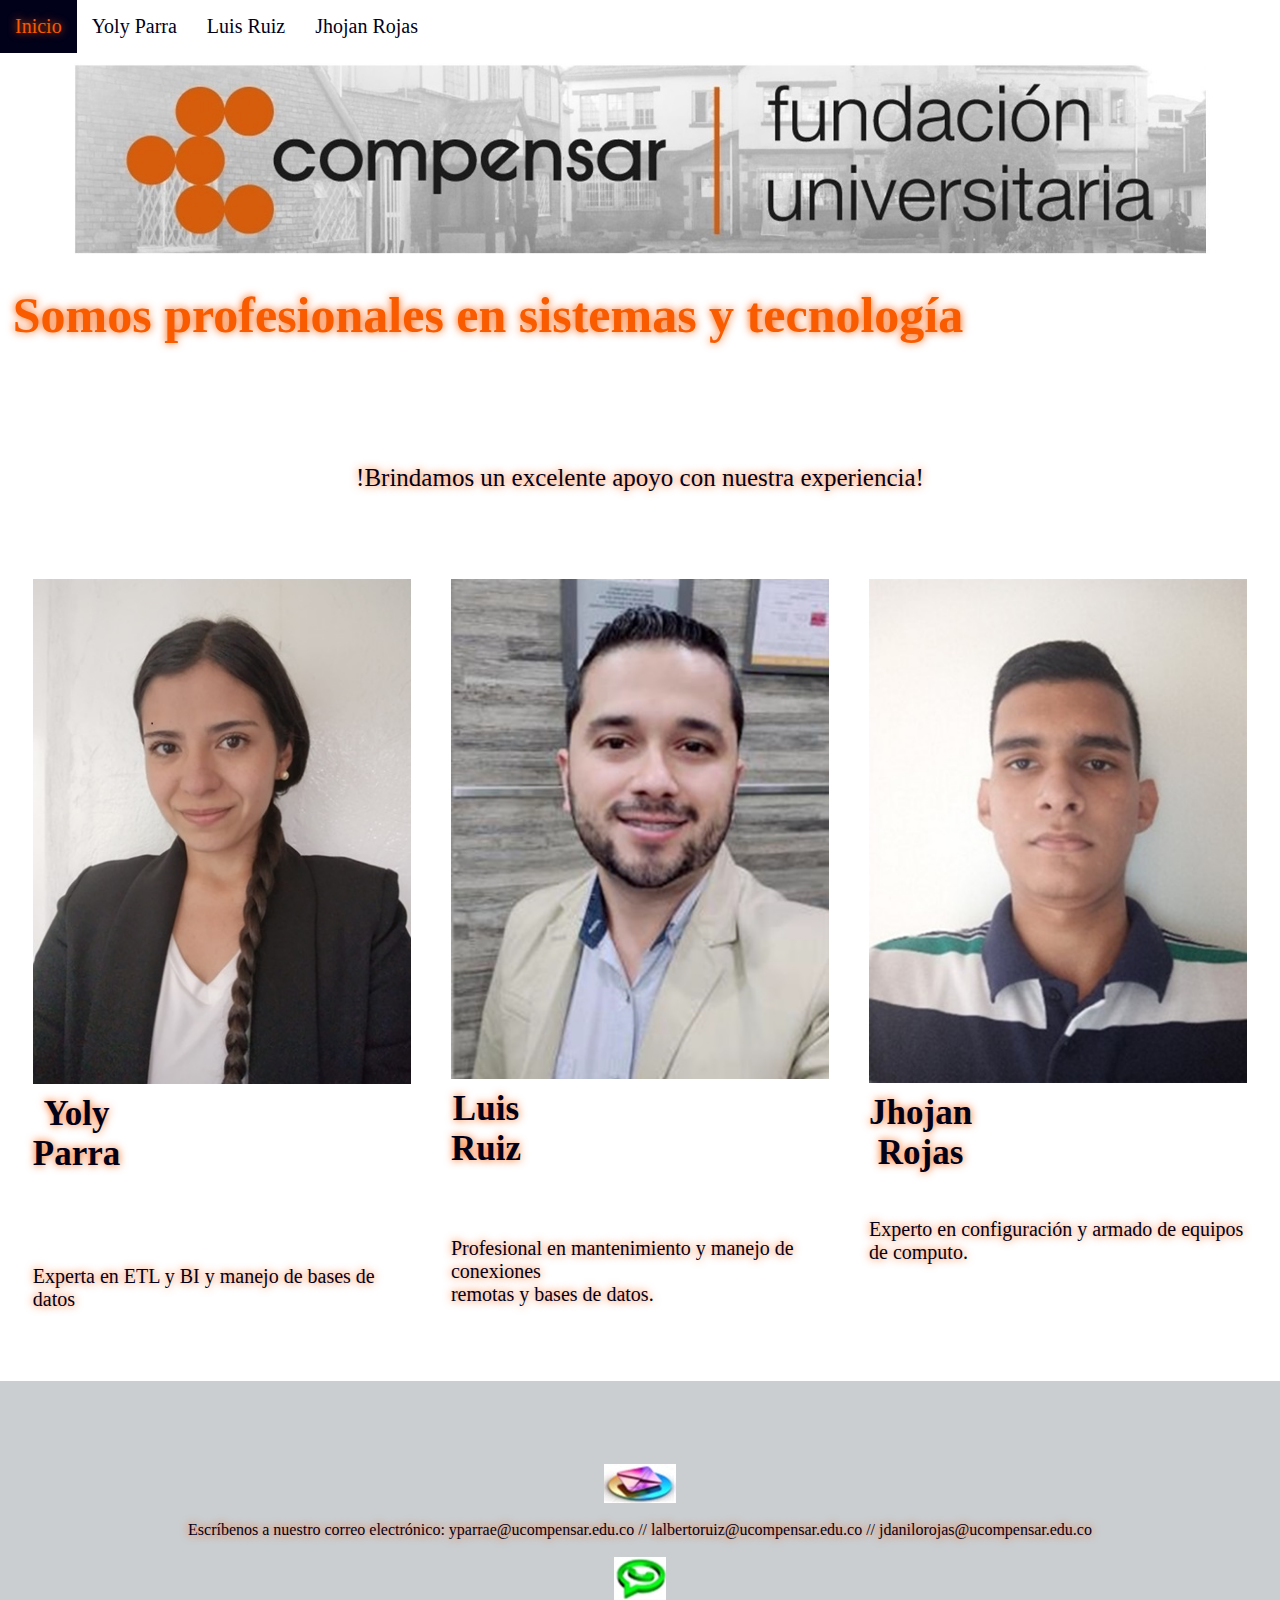
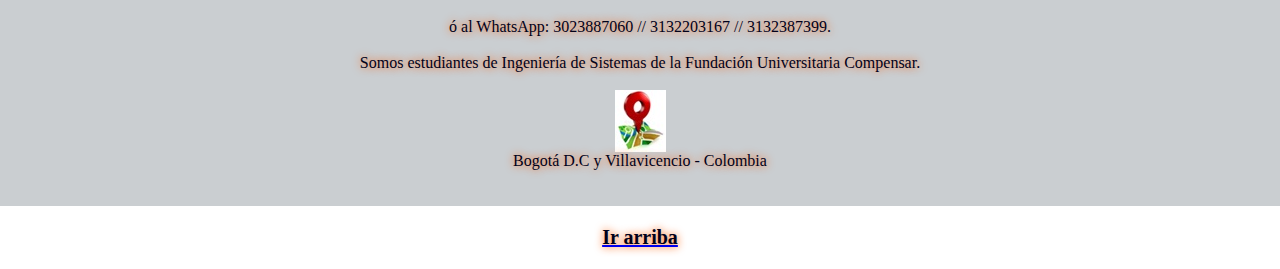
<file: Index.html>
<!DOCTYPE html>
<html lang="en">
<head>
    <meta charset="UTF-8">
    <meta name="viewport" content="width=device-width, initial-scale=1.0">
    <title>Perfiles equipo Ucompensar</title>
    <link rel="stylesheet" href="CSS/Estilos.css">
    <link rel="Shortcut icon" href="Imagenes/Ucomp.jpeg">
    
</head>
<body>
    <header class="=header">
	<div class="=contenedor">
        <span class="icon-menu" id="btn-menu"></span>
		<nav class="nav" id="nav">
		<ul class="menu">
            <li class="menu__item"> <a class="menu__link select"href="Index.html">Inicio</a> </li>
			<li class="menu__item"> <a class="menu__link "href="Yoly.html">Yoly Parra</a> </li>
		    <li class="menu__item"> <a class="menu__link "href="Luis.html">Luis Ruiz</a> </li>
            <li class="menu__item"> <a class="menu__link "href="Jhojan.html">Jhojan Rojas</a></li>
          	</ul>
		</nav>
	</div>
</header >
<div class="banner">
    <br><br><br><img src="Imagenes/logo.jpg" alt="" class="banner__img">
    <div class="contenedor">
        <h2 class="banner__titulo">Somos profesionales en sistemas y tecnología</h2>
        <p class="banner__txt"><br>!Brindamos un excelente apoyo con nuestra experiencia!</p
    </div>
</div>
    <main class="main">
<div class="contenedor">
        <section class="info">
    <article class="info__columna">
          <img src="Imagenes/Yoly.jpeg"alr=""class="info__img">
          <h4 class="info__titulo"> <a class="info__link"href="Yoly.html">Yoly Parra</a></h4>
        <p class="info__txt"  > <br><br><br><br><br><br><br>Experta en ETL y BI y manejo de bases de datos</p>
        
            </article>
            <article class="info__columna">
                <img src="Imagenes/Luis.jpg"alr=""class="info__img">
                <h4 class="info__titulo">
                    <a class="info__link" href="Luis.html">Luis Ruiz</a>
                  </h4>
        <p class="info__txt"><br><br><br><br><br><br>Profesional en mantenimiento y manejo de conexiones <br> remotas y bases de datos.</p>
            </article>

            <article class="info__columna">
                <img src="Imagenes/Jhojan.jpg"alr="" class="info__img">
                <h4 class="info__titulo"><a class="info__link"href="Jhojan.html">Jhojan Rojas</a></h4>
        <p class="info__txt"><br><br><br><br><br>Experto en configuración y armado de equipos de computo.</p>
            </article>
            </section>
            </div>
        </main>
   <footer class="footer">
   <div class="contenedor">
        <div class="social"> </div>
        
    <p class="copy"><br><div align="center"><img src="Imagenes/Mail.jpeg" alr="" class="social__img"><br>Escríbenos a nuestro correo electrónico: yparrae@ucompensar.edu.co // lalbertoruiz@ucompensar.edu.co // jdanilorojas@ucompensar.edu.co <br><br> <div align="center"></div><img src="Imagenes/WhatsApp.jpg" alr="" class="social__img"> <br>ó al WhatsApp: 3023887060 // 3132203167 // 3132387399.<br><br>Somos estudiantes de Ingeniería de Sistemas de la Fundación Universitaria Compensar.<br><br> <div align="center"></div><img src="Imagenes/Mapa.jpeg" alr="" class="social__img">Bogotá D.C y Villavicencio - Colombia<br></p>
	</div>
   </footer>
  <scrip src="js/menu.js"></scrip>
    <a href="#top"><p class="copy" align=center><strong>Ir arriba</strong></p></a>
 </body>
</html>
</file>
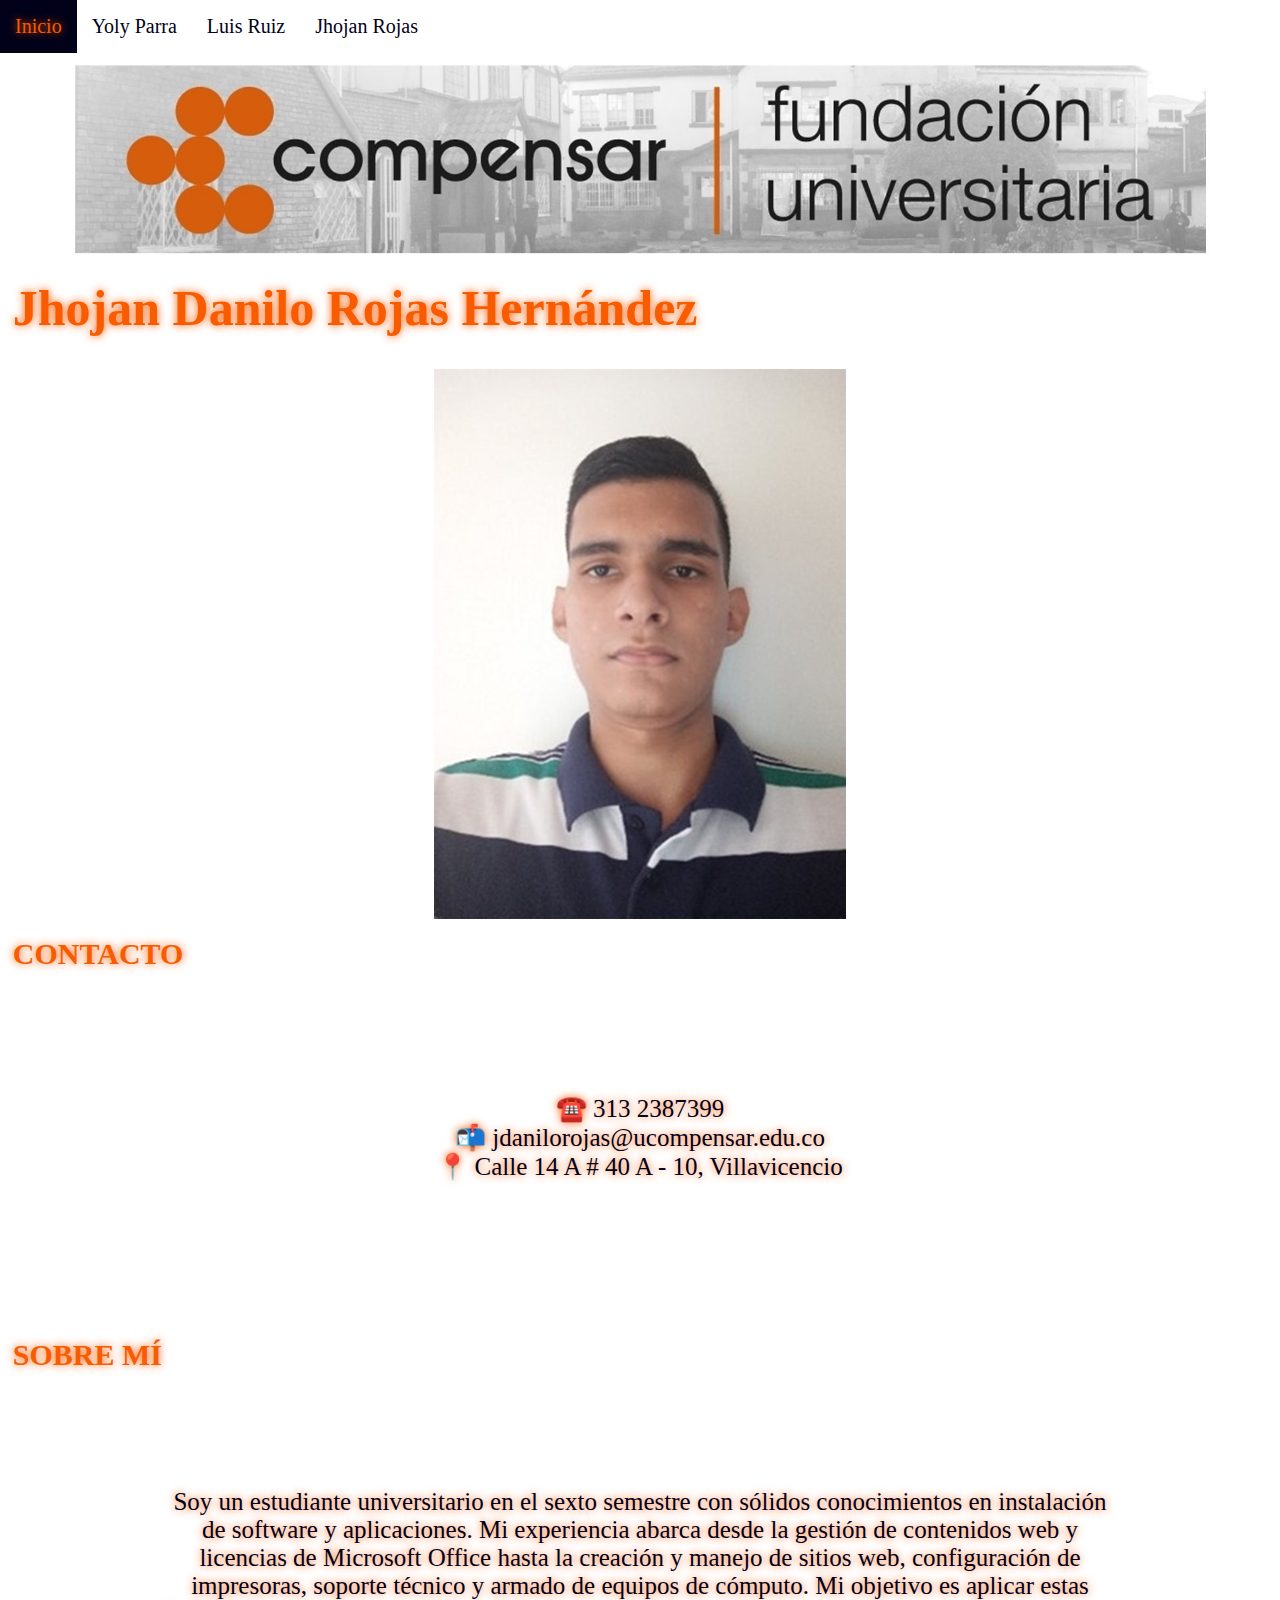
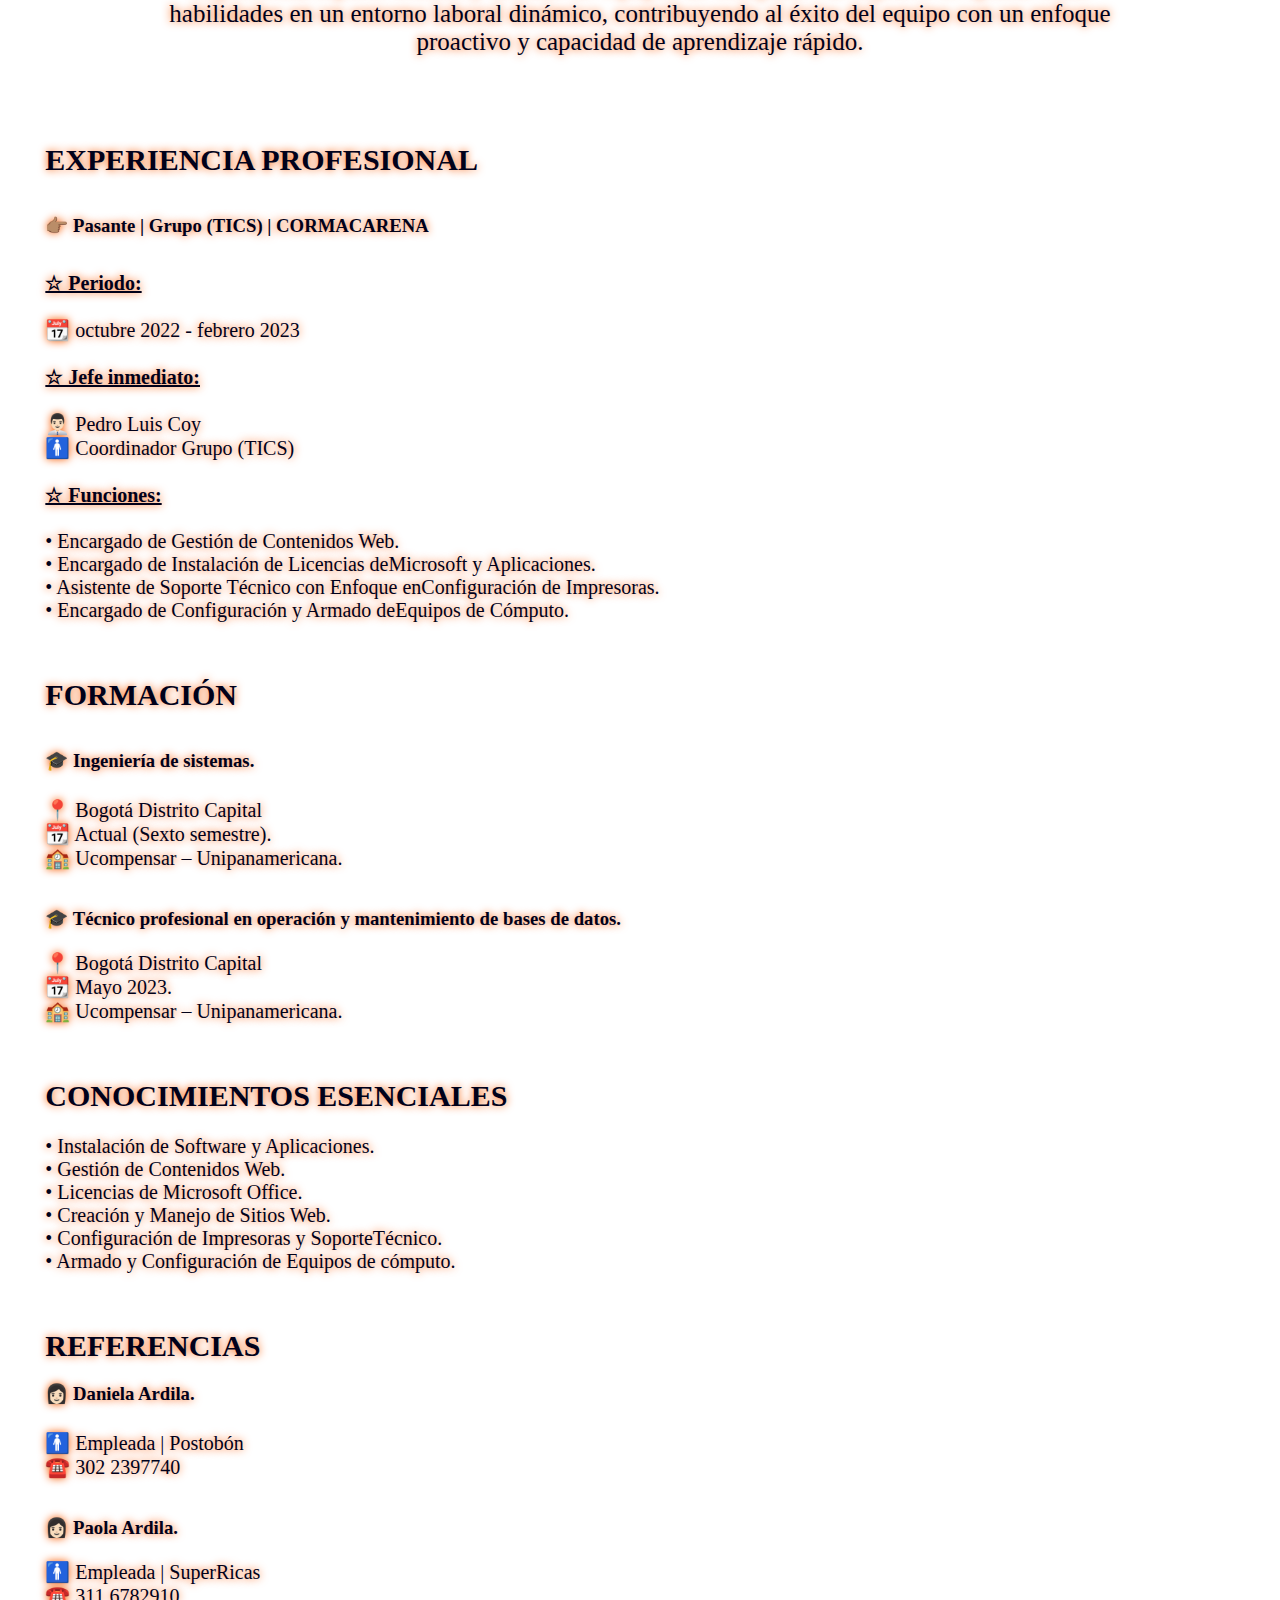
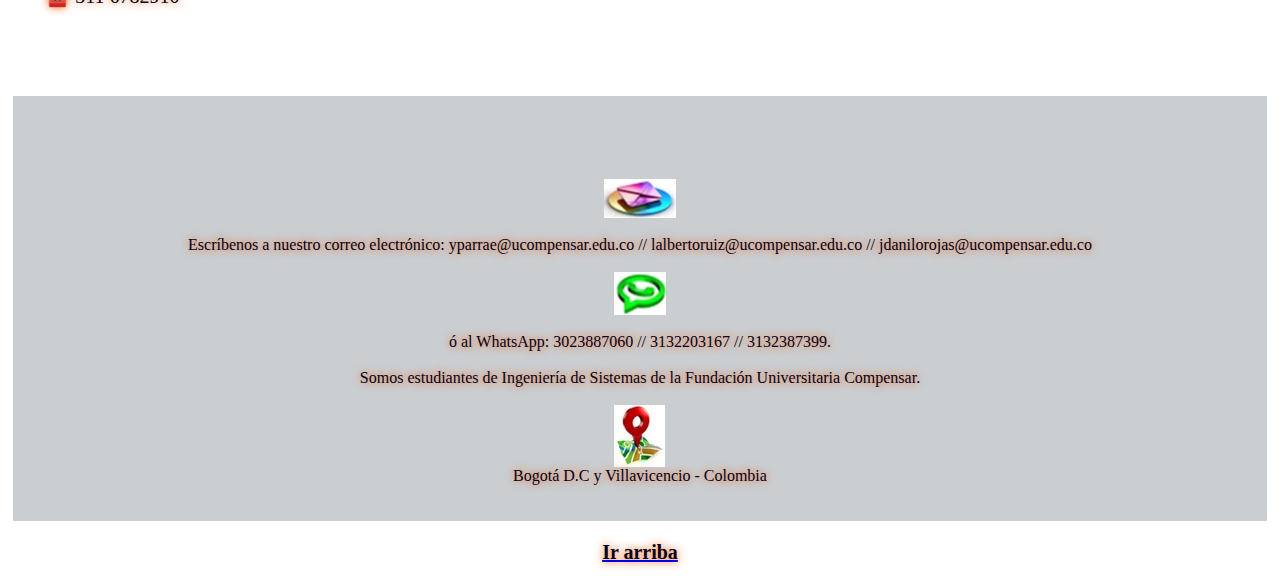
<file: Jhojan.html>
<!DOCTYPE html>
<html lang="en">
<head>
    <meta charset="UTF-8">
    <meta name="viewport" content="width=device-width, initial-scale=1.0">
    <title>Perfiles equipo Ucompensar</title>
    <link rel="stylesheet" href="CSS/Estilos.css">
    <link rel="Shortcut icon" href="Imagenes/Ucomp.jpeg">
</head>
<body>
    <header class="=header">
	<div class="=contenedor">
        <span class="icon-menu" id="btn-menu"></span>
		<nav class="nav" id="nav">
		<ul class="menu">
            <li class="menu__item"> <a class="menu__link select"href="Index.html">Inicio</a> </li>
			<li class="menu__item"> <a class="menu__link "href="Yoly.html">Yoly Parra</a> </li>
		    <li class="menu__item"> <a class="menu__link "href="Luis.html">Luis Ruiz</a> </li>
            <li class="menu__item"> <a class="menu__link "href="Jhojan.html">Jhojan Rojas</a></li>
          	</ul>
		</nav>
	</div>
</header >
<div class="banner">
    <br><br><br><img src="Imagenes/logo.jpg" alt="" class="banner__img">
    <div class="contenedor">
        <h2 class="banner__titulo">Jhojan Danilo Rojas Hernández</h2><br><br><br><br><br>

        <div align="center"><img src="Imagenes/Jhojan.jpg"alr=""class="info__img"> <br>
                <h2 >CONTACTO </h2>
    
        <p class="banner__txt">
            ☎️ 313 2387399 <br>
            📬 jdanilorojas@ucompensar.edu.co <br>
            📍 Calle 14 A # 40 A - 10, Villavicencio<br>
                
        <h2 >SOBRE MÍ</h2>
        <p class="banner__txt">Soy un estudiante universitario en el sexto semestre con sólidos conocimientos en instalación de software y aplicaciones. 
            Mi experiencia abarca desde la gestión de contenidos web y licencias de Microsoft Office hasta la creación y manejo de sitios web, 
            configuración de impresoras, soporte técnico y armado de equipos de cómputo. Mi objetivo es aplicar estas habilidades en un entorno laboral dinámico, 
            contribuyendo al éxito del equipo con un enfoque proactivo y capacidad de aprendizaje rápido.
            </p
    </div>
</div>
    <main class="main">
<div class="contenedor">
        <section class="info">
    <article class="info__columna">
        <h2 >EXPERIENCIA PROFESIONAL </h2><br><br><br>

        <h3 >👉🏽 Pasante | Grupo (TICS) | CORMACARENA </h3>
        <br><br><br>
        <p class="info__txt"  >
        <u><strong>☆	Periodo:</strong></u>
        <br><br> 📆 octubre 2022 - febrero 2023
            <br><br>
            <u><strong>☆	Jefe inmediato:</strong></u><br><br>👨🏻‍💼 Pedro Luis Coy <br>
            🚹 Coordinador Grupo (TICS)             
            <br><br>
            <u><strong> ☆	Funciones:</strong></u><br><br>
            • Encargado de Gestión de Contenidos Web.<br>
            • Encargado de Instalación de Licencias deMicrosoft y Aplicaciones.<br>
            • Asistente de Soporte Técnico con Enfoque enConfiguración de Impresoras.<br>
            • Encargado de Configuración y Armado deEquipos de Cómputo.
        </p>

        <br><br>
        <h2 >FORMACIÓN </h2><br><br><br>

        <h3 >🎓 Ingeniería de sistemas. </h3>

        <p class="info__txt"  > <br><br>📍 Bogotá Distrito Capital <br>
            📆 Actual (Sexto semestre).
            <br>
            🏫 Ucompensar – Unipanamericana.
            </p>

        <h3 >🎓 Técnico profesional en operación y mantenimiento de bases de datos.</h3><br>

        <p class="info__txt"  > <br>📍 Bogotá Distrito Capital <br>
            📆 Mayo 2023.
            <br>
            🏫 Ucompensar – Unipanamericana.
            </p>

            <br><br>

            <h2 >CONOCIMIENTOS ESENCIALES </h2><br><br>
            <p class="info__txt"  >
            • Instalación de Software y Aplicaciones.<br>
            • Gestión de Contenidos Web.<br>
            • Licencias de Microsoft Office.<br>
            • Creación y Manejo de Sitios Web.<br>
            • Configuración de Impresoras y SoporteTécnico.<br>
            • Armado y Configuración de Equipos de cómputo.<br>
        </p>
                <br><br>
            <h2 >REFERENCIAS </h2><br><br>
    
            <h3 >👩🏻 Daniela Ardila.  </h3>
    
            <p class="info__txt"  > <br><br>🚹 Empleada | Postobón
                <br>
                ☎️ 302 2397740
                </p>
    
            <h3 >👩🏻 Paola Ardila. </h3><br>
    
            <p class="info__txt"  > <br>🚹 Empleada | SuperRicas
                <br>
                ☎️ 311 6782910
                </p>
    
            <br>


        
            </article>
            </div>
        </main>
   <footer class="footer">
   <div class="contenedor">
        <div class="social"> </div>
        
    <p class="copy"><br><div align="center"><img src="Imagenes/Mail.jpeg" alr="" class="social__img"><br>Escríbenos a nuestro correo electrónico: yparrae@ucompensar.edu.co // lalbertoruiz@ucompensar.edu.co // jdanilorojas@ucompensar.edu.co <br><br> <div align="center"></div><img src="Imagenes/WhatsApp.jpg" alr="" class="social__img"> <br>ó al WhatsApp: 3023887060 // 3132203167 // 3132387399.<br><br>Somos estudiantes de Ingeniería de Sistemas de la Fundación Universitaria Compensar.<br><br> <div align="center"></div><img src="Imagenes/Mapa.jpeg" alr="" class="social__img">Bogotá D.C y Villavicencio - Colombia<br></p>
	</div>
   </footer>
  <scrip src="js/menu.js"></scrip>
    <a href="#top"><p class="copy" align=center><strong>Ir arriba</strong></p></a>
 </body>
</html>
</file>
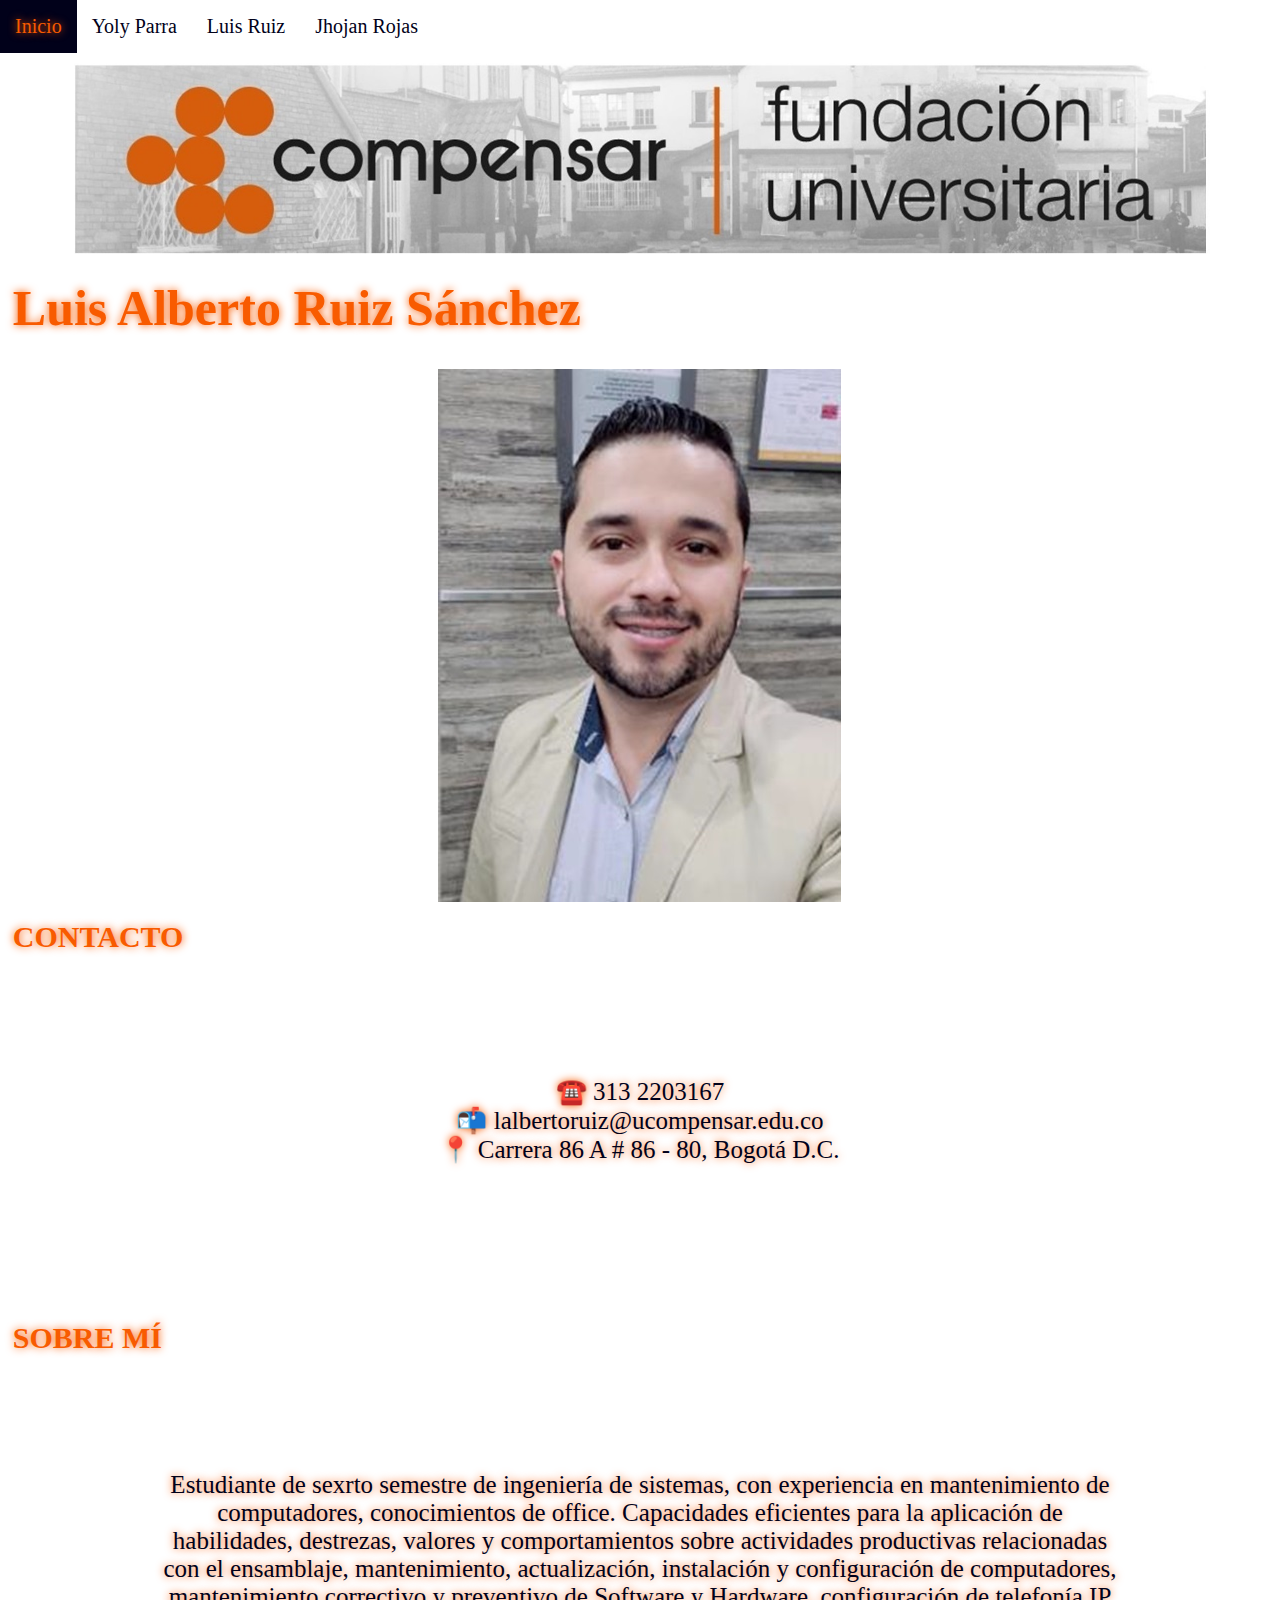
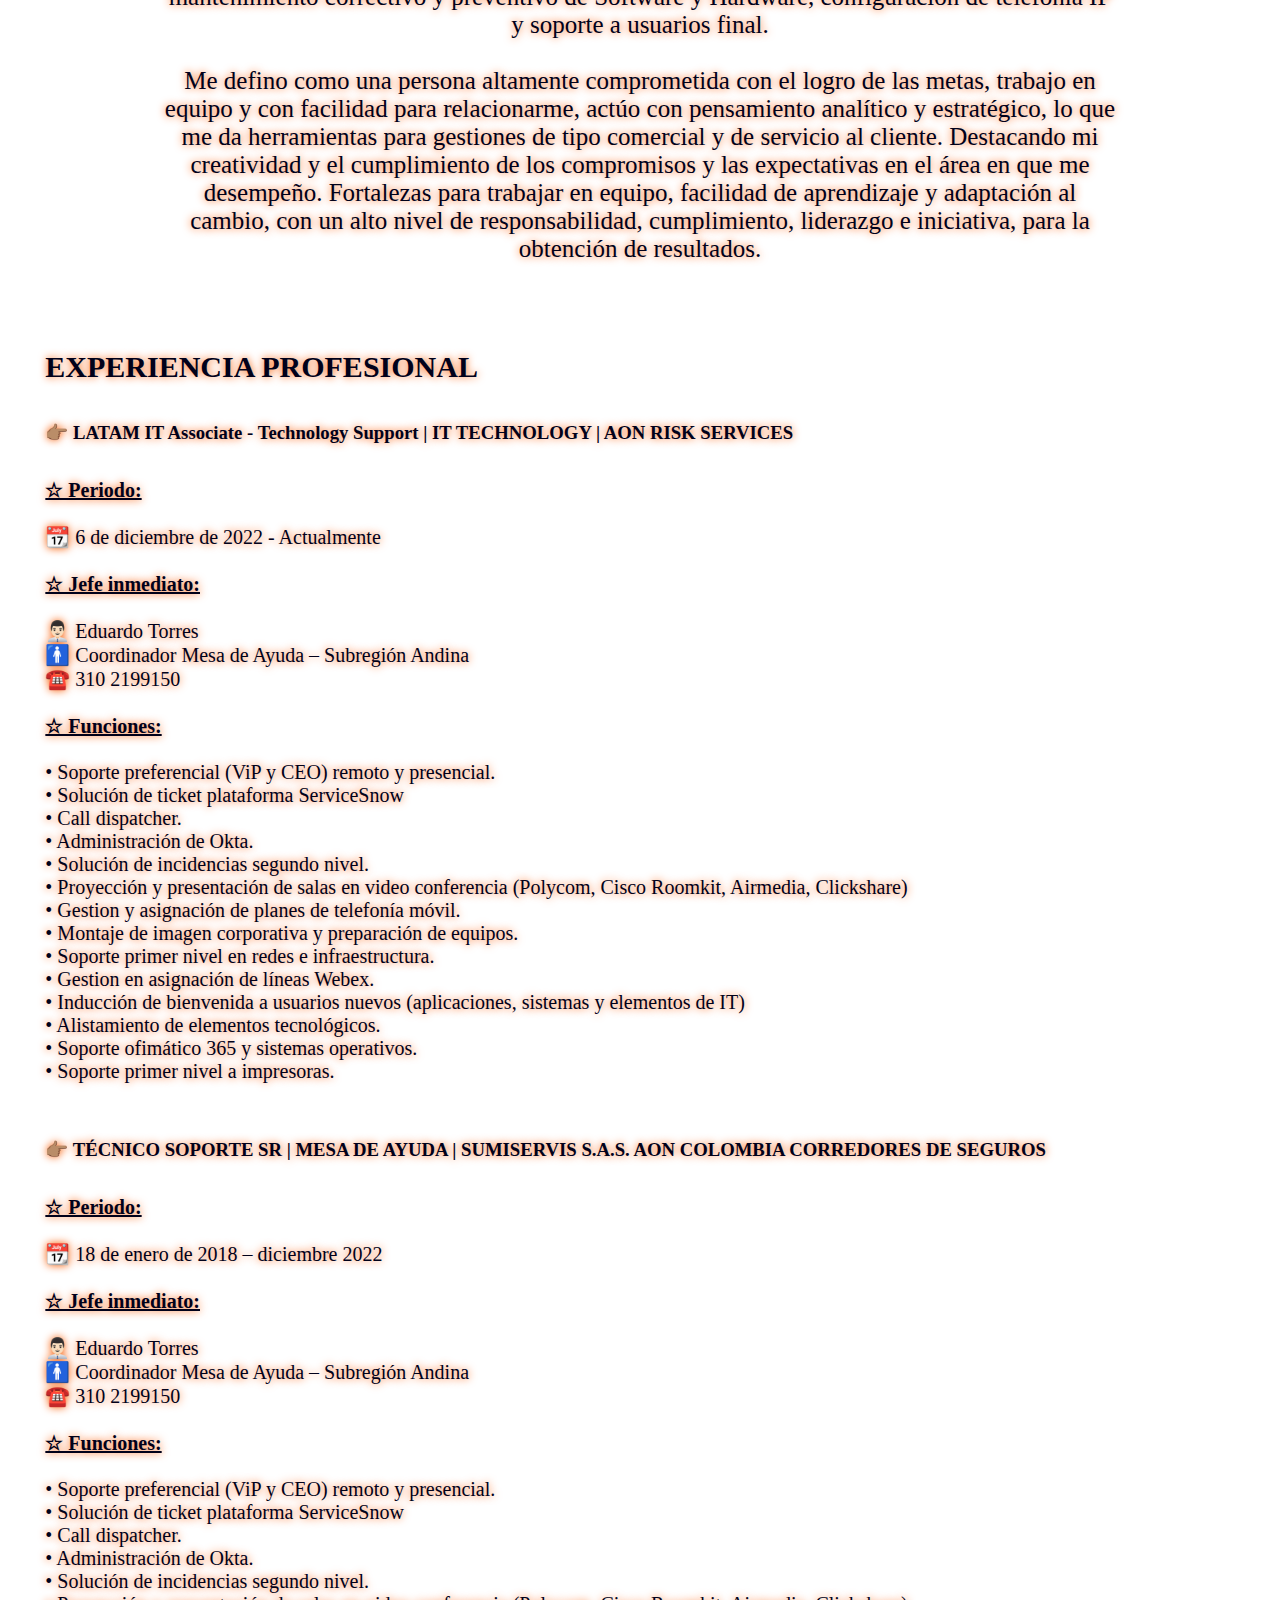
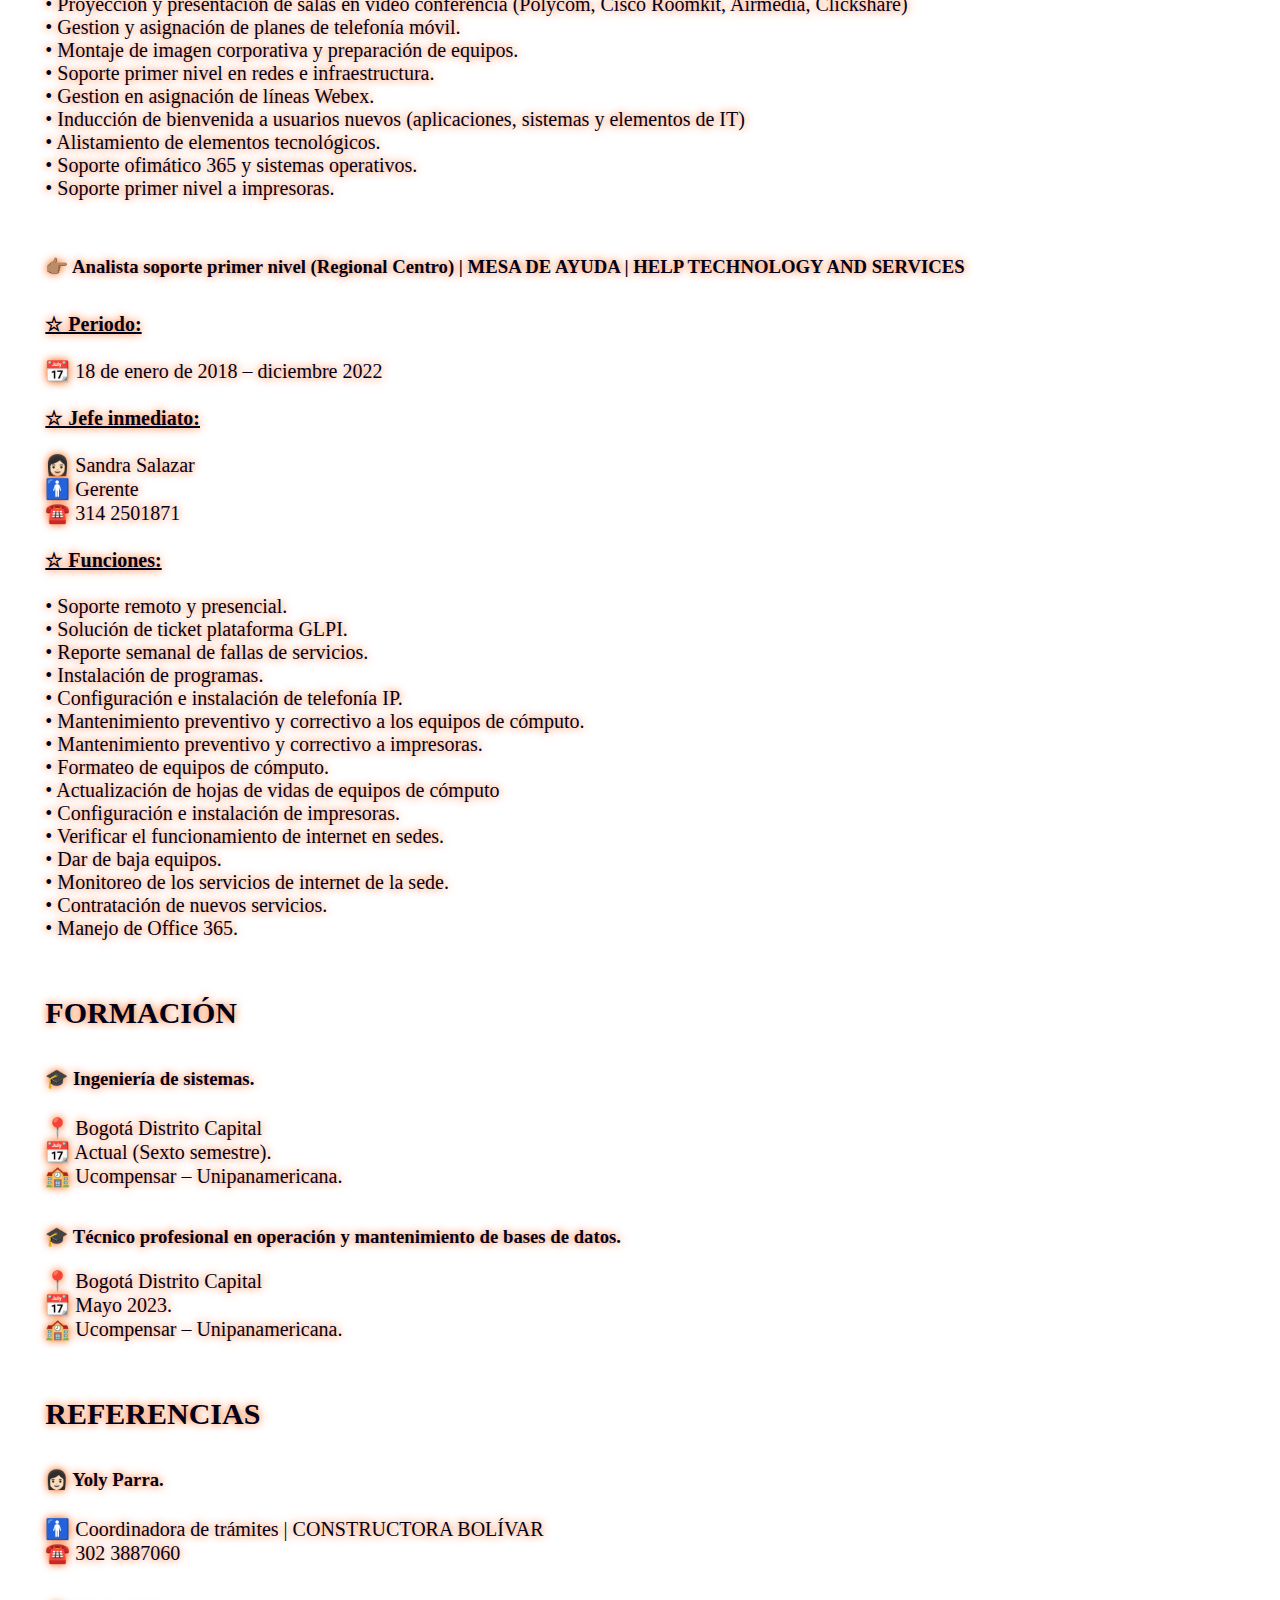
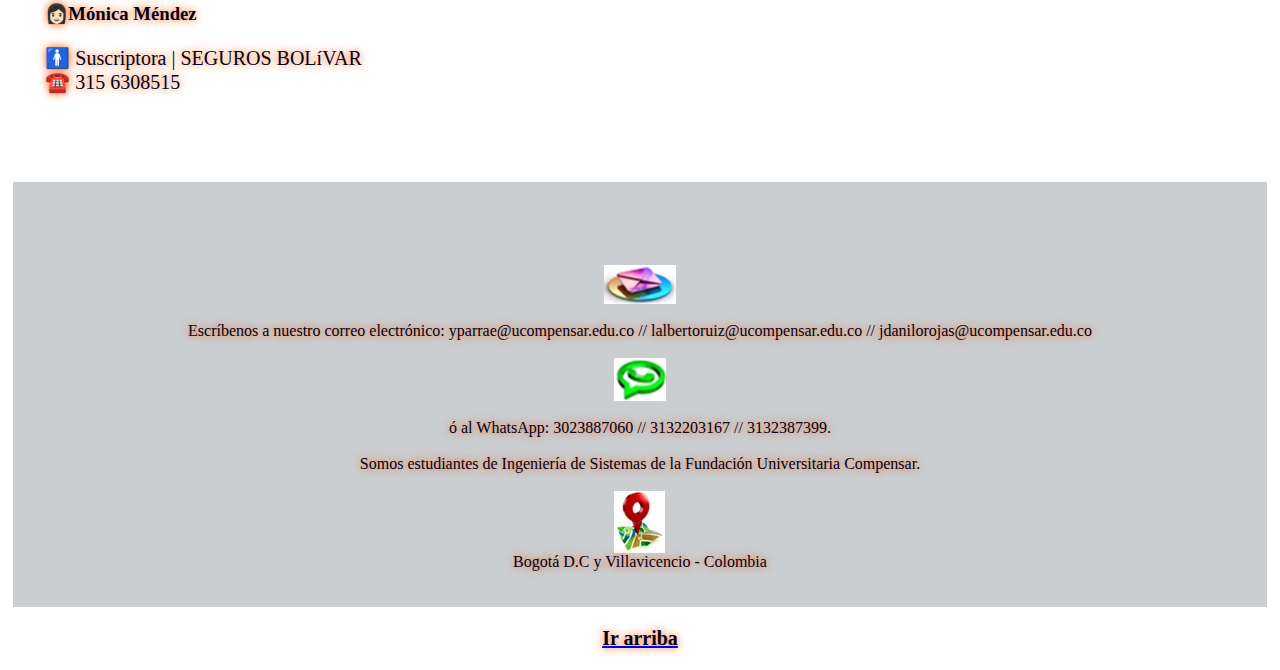
<file: Luis.html>
<!DOCTYPE html>
<html lang="en">
<head>
    <meta charset="UTF-8">
    <meta name="viewport" content="width=device-width, initial-scale=1.0">
    <title>Perfiles equipo Ucompensar</title>
    <link rel="stylesheet" href="CSS/Estilos.css">
    <link rel="Shortcut icon" href="Imagenes/Ucomp.jpeg">
</head>
<body>
    <header class="=header">
	<div class="=contenedor">
        <span class="icon-menu" id="btn-menu"></span>
		<nav class="nav" id="nav">
		<ul class="menu">
            <li class="menu__item"> <a class="menu__link select"href="Index.html">Inicio</a> </li>
			<li class="menu__item"> <a class="menu__link "href="Yoly.html">Yoly Parra</a> </li>
		    <li class="menu__item"> <a class="menu__link "href="Luis.html">Luis Ruiz</a> </li>
            <li class="menu__item"> <a class="menu__link "href="Jhojan.html">Jhojan Rojas</a></li>
          	</ul>
		</nav>
	</div>
</header >
<div class="banner">
    <br><br><br><img src="Imagenes/logo.jpg" alt="" class="banner__img">
    <div class="contenedor">
        <h2 class="banner__titulo">Luis Alberto Ruiz Sánchez</h2><br><br><br><br><br>

        <div align="center"><img src="Imagenes/Luis.jpg"alr=""class="info__img"> <br>
                <h2 >CONTACTO </h2>
    
        <p class="banner__txt">
            ☎️ 313 2203167 <br>
            📬 lalbertoruiz@ucompensar.edu.co <br>
            📍 Carrera 86 A # 86 - 80, Bogotá D.C.<br>
                
        <h2 >SOBRE MÍ</h2>
        <p class="banner__txt">Estudiante de sexrto semestre de ingeniería de sistemas, con experiencia en mantenimiento de computadores, conocimientos de office. Capacidades eficientes para la aplicación de habilidades, destrezas, valores y comportamientos sobre actividades productivas relacionadas con el ensamblaje, mantenimiento, actualización, instalación y configuración de computadores, mantenimiento correctivo y preventivo de Software y Hardware, configuración de telefonía IP y soporte a usuarios final.
            <br><br>Me defino como una persona altamente comprometida con el logro de las metas, trabajo en equipo y con facilidad para relacionarme, actúo con pensamiento analítico y estratégico, lo que me da herramientas para gestiones de tipo comercial y de servicio al cliente. Destacando mi creatividad y el cumplimiento de los compromisos y las expectativas en el área en que me desempeño. Fortalezas para trabajar en equipo, facilidad de aprendizaje y adaptación al cambio, con un alto nivel de responsabilidad, cumplimiento, liderazgo e iniciativa, para la obtención de resultados.
            </p
    </div>
</div>
    <main class="main">
<div class="contenedor">
        <section class="info">
    <article class="info__columna">
        <h2 >EXPERIENCIA PROFESIONAL </h2><br><br><br>

        <h3 >👉🏽 LATAM IT Associate - Technology Support | IT TECHNOLOGY | AON RISK SERVICES </h3>
        <br><br><br>
        
        <p class="info__txt"  > 
            <u><strong>☆	Periodo:</strong></u>
            <br><br> 📆 6 de diciembre de 2022 - Actualmente
            <br><br>
            <u><strong>☆	Jefe inmediato:</strong></u><br><br>
            👨🏻‍💼 Eduardo Torres <br>
            🚹 Coordinador Mesa de Ayuda – Subregión Andina <br>
            ☎️ 310 2199150
            <br><br>
            <u><strong> ☆	Funciones:</strong></u><br><br>
            • Soporte preferencial (ViP y CEO) remoto y presencial.<br>
            • Solución de ticket plataforma ServiceSnow<br>
            • Call dispatcher.<br>
            • Administración de Okta.<br>
            • Solución de incidencias segundo nivel.<br>
            • Proyección y presentación de salas en video conferencia (Polycom, Cisco Roomkit, Airmedia, Clickshare)<br>
            • Gestion y asignación de planes de telefonía móvil.<br>
            • Montaje de imagen corporativa y preparación de equipos.<br>
            • Soporte primer nivel en redes e infraestructura.<br>
            • Gestion en asignación de líneas Webex.<br>
            • Inducción de bienvenida a usuarios nuevos (aplicaciones, sistemas y elementos de IT)<br>
            • Alistamiento de elementos tecnológicos.<br>
            • Soporte ofimático 365 y sistemas operativos.<br>
            • Soporte primer nivel a impresoras.
        </p>

        <br>
        <h3 >👉🏽 TÉCNICO SOPORTE SR | MESA DE AYUDA | SUMISERVIS S.A.S. AON COLOMBIA CORREDORES DE SEGUROS </h3>
        <br><br><br>
        <p class="info__txt"  >
            <u><strong>☆	Periodo:</strong></u>
            <br><br>📆 18 de enero de 2018 – diciembre 2022
            <br><br>
            <u><strong>☆	Jefe inmediato:</strong></u><br><br>
            👨🏻‍💼 Eduardo Torres <br>
            🚹 Coordinador Mesa de Ayuda – Subregión Andina <br>
            ☎️ 310 2199150
            <br><br>
            <u><strong> ☆	Funciones:</strong></u><br><br>
            • Soporte preferencial (ViP y CEO) remoto y presencial.<br>
            • Solución de ticket plataforma ServiceSnow<br>
            • Call dispatcher.<br>
            • Administración de Okta.<br>
            • Solución de incidencias segundo nivel.<br>
            • Proyección y presentación de salas en video conferencia (Polycom, Cisco Roomkit, Airmedia, Clickshare)<br>
            • Gestion y asignación de planes de telefonía móvil.<br>
            • Montaje de imagen corporativa y preparación de equipos.<br>
            • Soporte primer nivel en redes e infraestructura.<br>
            • Gestion en asignación de líneas Webex.<br>
            • Inducción de bienvenida a usuarios nuevos (aplicaciones, sistemas y elementos de IT)<br>
            • Alistamiento de elementos tecnológicos.<br>
            • Soporte ofimático 365 y sistemas operativos.<br>
            • Soporte primer nivel a impresoras.<br>
        </p>

        <br>
        <h3 >👉🏽 Analista soporte primer nivel (Regional Centro) | MESA DE AYUDA | HELP TECHNOLOGY AND SERVICES </h3>
        <br><br><br>
        <p class="info__txt"  >
            <u><strong>☆	Periodo:</strong></u>
            <br><br>📆 18 de enero de 2018 – diciembre 2022
            <br><br>
            <u><strong>☆	Jefe inmediato:</strong></u><br><br>
            👩🏻 Sandra Salazar <br>
            🚹 Gerente <br>
            ☎️ 314 2501871
            <br><br>
            <u><strong> ☆	Funciones:</strong></u><br><br>
            • Soporte remoto y presencial.<br>
            • Solución de ticket plataforma GLPI.<br>
            • Reporte semanal de fallas de servicios.<br>
            • Instalación de programas.<br>
            • Configuración e instalación de telefonía IP.<br>
            • Mantenimiento preventivo y correctivo a los equipos de cómputo.<br>
            • Mantenimiento preventivo y correctivo a impresoras.<br>
            • Formateo de equipos de cómputo.<br>
            • Actualización de hojas de vidas de equipos de cómputo<br>
            • Configuración e instalación de impresoras.<br>
            • Verificar el funcionamiento de internet en sedes.<br>
            • Dar de baja equipos.<br>
            • Monitoreo de los servicios de internet de la sede.<br>
            • Contratación de nuevos servicios.<br>
            • Manejo de Office 365.<br>
        </p>

        <br><br>
        <h2 >FORMACIÓN </h2><br><br><br>

        <h3 >🎓 Ingeniería de sistemas. </h3>

        <p class="info__txt"  > <br><br>📍 Bogotá Distrito Capital <br>
            📆 Actual (Sexto semestre).
            <br>
            🏫 Ucompensar – Unipanamericana.
            </p>

        <h3 >🎓 Técnico profesional en operación y mantenimiento de bases de datos.</h3><br>

        <p class="info__txt"  > <br>📍 Bogotá Distrito Capital <br> 
            📆 Mayo 2023.
            <br>
            🏫 Ucompensar – Unipanamericana.
            </p>

            <br><br>
            <h2 >REFERENCIAS </h2><br><br><br>
    
            <h3 >👩🏻 Yoly Parra.  </h3>
    
            <p class="info__txt"  > <br><br>
                🚹 Coordinadora de trámites | CONSTRUCTORA BOLÍVAR 
                <br>
                ☎️ 302 3887060
                </p>
    
            <h3 >👩🏻Mónica Méndez</h3><br>
    
            <p class="info__txt"  > <br>
                🚹 Suscriptora | SEGUROS BOLíVAR
                <br>
                ☎️ 315 6308515
                </p>
    
            <br>


        
            </article>
            </div>
        </main>
   <footer class="footer">
   <div class="contenedor">
        <div class="social"> </div>
        
    <p class="copy"><br><div align="center"><img src="Imagenes/Mail.jpeg" alr="" class="social__img"><br>Escríbenos a nuestro correo electrónico: yparrae@ucompensar.edu.co // lalbertoruiz@ucompensar.edu.co // jdanilorojas@ucompensar.edu.co <br><br> <div align="center"></div><img src="Imagenes/WhatsApp.jpg" alr="" class="social__img"> <br>ó al WhatsApp: 3023887060 // 3132203167 // 3132387399.<br><br>Somos estudiantes de Ingeniería de Sistemas de la Fundación Universitaria Compensar.<br><br> <div align="center"></div><img src="Imagenes/Mapa.jpeg" alr="" class="social__img">Bogotá D.C y Villavicencio - Colombia<br></p>
	</div>
   </footer>
  <scrip src="js/menu.js"></scrip>
    <a href="#top"><p class="copy" align=center><strong>Ir arriba</strong></p></a>
 </body>
</html>
</file>
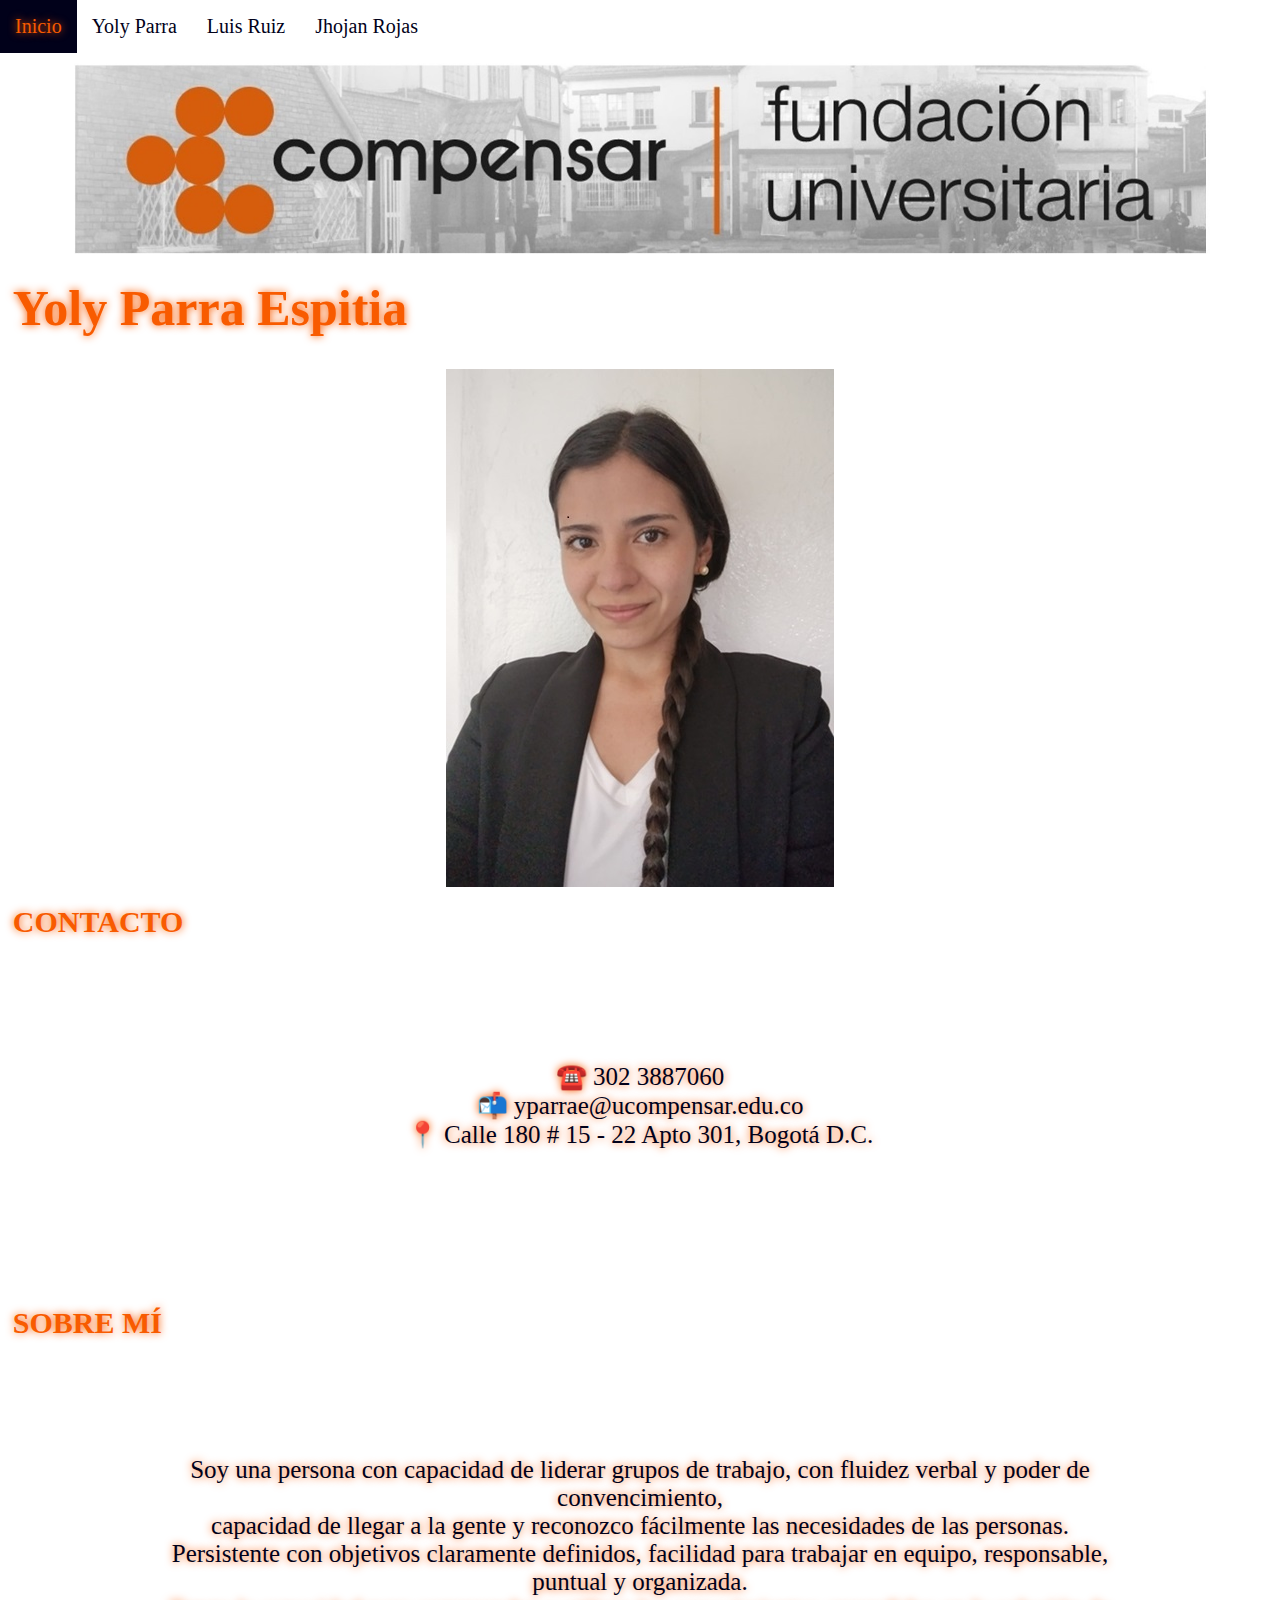
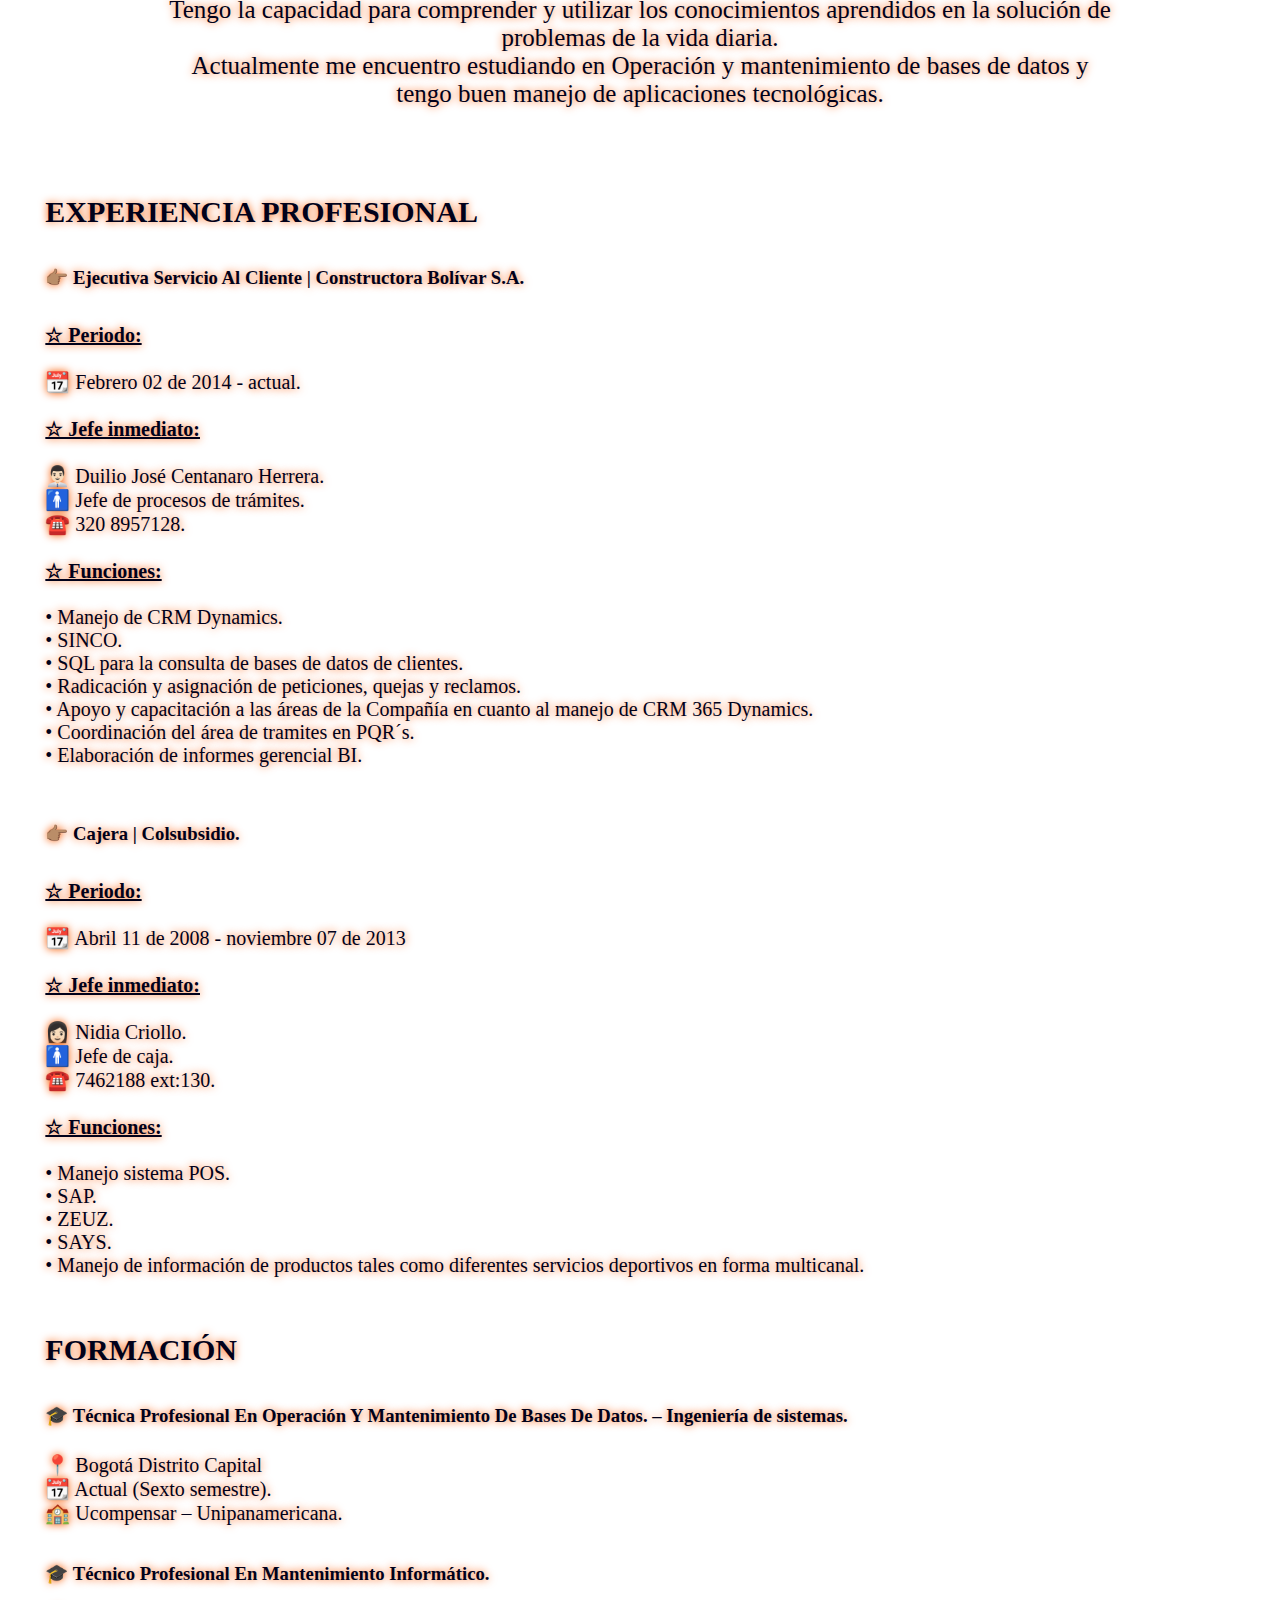
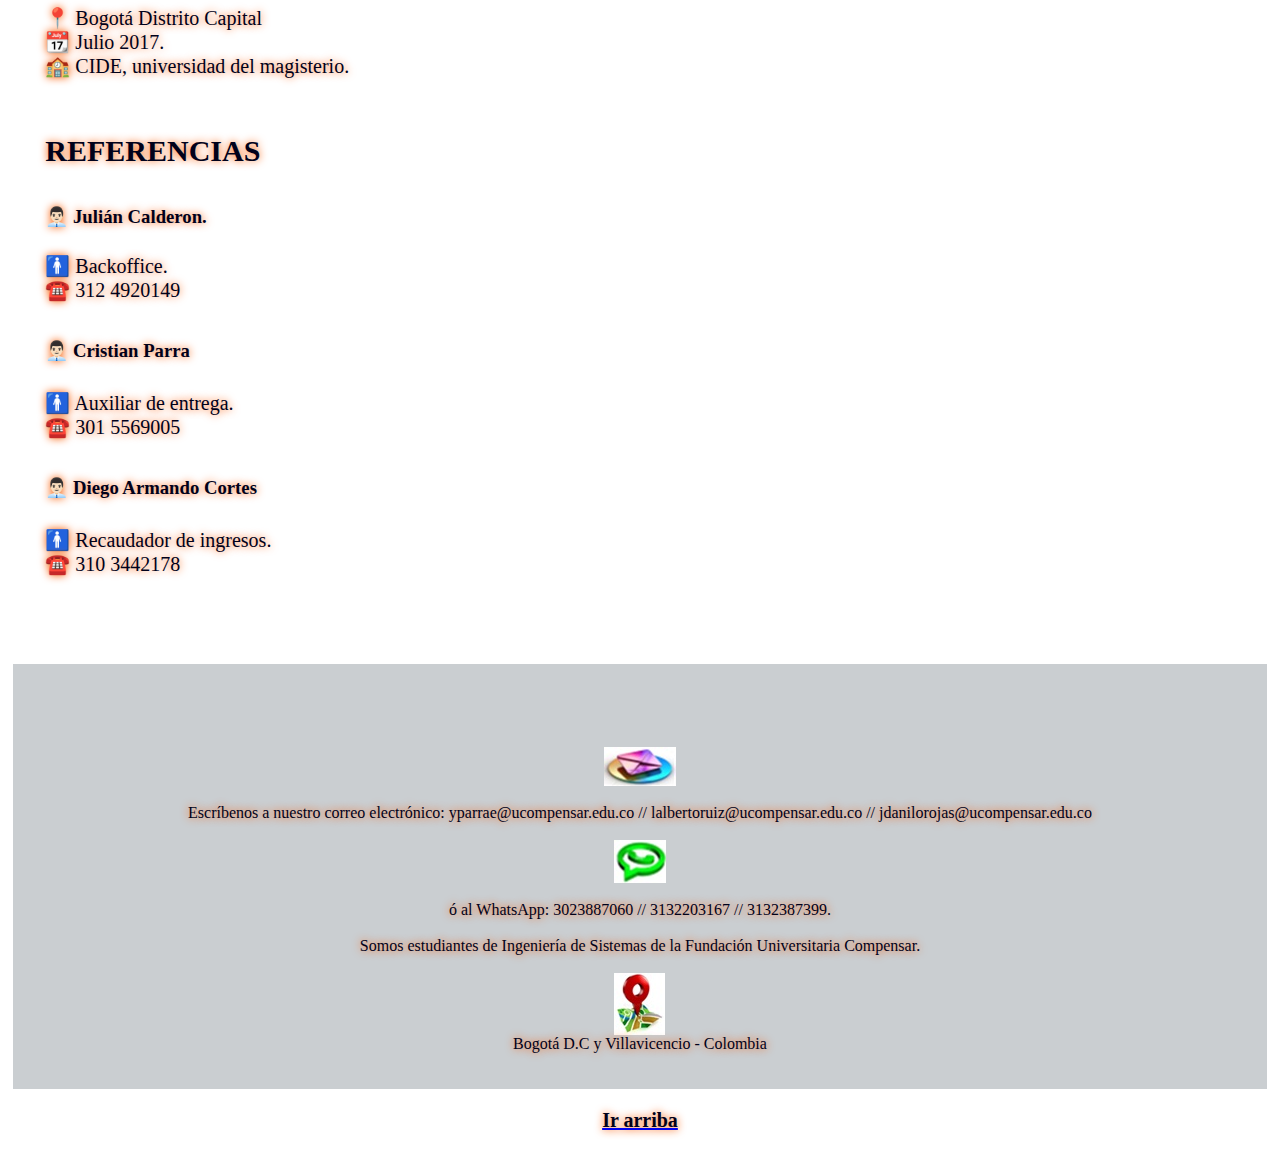
<file: Yoly.html>
<!DOCTYPE html>
<html lang="en">
<head>
    <meta charset="UTF-8">
    <meta name="viewport" content="width=device-width, initial-scale=1.0">
    <title>Perfiles equipo Ucompensar</title>
    <link rel="stylesheet" href="CSS/Estilos.css">
    <link rel="Shortcut icon" href="Imagenes/Ucomp.jpeg">
</head>
<body>
    <header class="=header">
	<div class="=contenedor">
        <span class="icon-menu" id="btn-menu"></span>
		<nav class="nav" id="nav">
		<ul class="menu">
            <li class="menu__item"> <a class="menu__link select"href="Index.html">Inicio</a> </li>
			<li class="menu__item"> <a class="menu__link "href="Yoly.html">Yoly Parra</a> </li>
		    <li class="menu__item"> <a class="menu__link "href="Luis.html">Luis Ruiz</a> </li>
            <li class="menu__item"> <a class="menu__link "href="Jhojan.html">Jhojan Rojas</a></li>
          	</ul>
		</nav>
	</div>
</header >
<div class="banner">
    <br><br><br><img src="Imagenes/logo.jpg" alt="" class="banner__img">
    <div class="contenedor">
        <h2 class="banner__titulo">Yoly Parra Espitia</h2><br><br><br><br><br>

        <div align="center"><img src="Imagenes/Yoly.jpeg"alr=""class="galeria__img"></li> <br>
            
        <h2 >CONTACTO </h2>
    
        <p class="banner__txt">
            ☎️ 302 3887060 <br>
            📬 yparrae@ucompensar.edu.co <br>
            📍 Calle 180 # 15 - 22 Apto 301, Bogotá D.C.<br>
                
        <h2 >SOBRE MÍ</h2>
        <p class="banner__txt">Soy una persona con capacidad de liderar grupos de trabajo, con fluidez verbal y poder de convencimiento, <br>
            capacidad de llegar a la gente y reconozco fácilmente las necesidades de las personas.<br>
             Persistente con objetivos claramente definidos, facilidad para trabajar en equipo, responsable, puntual y organizada.<br>
              Tengo la capacidad para comprender y utilizar los conocimientos aprendidos en la solución de problemas de la vida diaria. <br>
            Actualmente me encuentro estudiando en Operación y mantenimiento de bases de datos y tengo buen manejo de aplicaciones tecnológicas.
            </p
    </div>
</div>
    <main class="main">
<div class="contenedor">
        <section class="info">
    <article class="info__columna">
        <h2 >EXPERIENCIA PROFESIONAL </h2><br><br><br>

        <h3 >👉🏽 Ejecutiva Servicio Al Cliente | Constructora Bolívar S.A. </h3>
        <br><br><br>
        <p class="info__txt"  >
            <u><strong>☆	Periodo:</strong></u>
            <br><br>📆 Febrero 02 de 2014 - actual.
            <br><br>
            <u><strong>☆	Jefe inmediato:</strong></u><br><br>
            👨🏻‍💼 Duilio José Centanaro Herrera.<br>
            🚹 Jefe de procesos de trámites. <br>
            ☎️ 320 8957128.
            <br><br>
            <u><strong> ☆	Funciones:</strong></u><br> <br>
            • Manejo de CRM Dynamics. <br>
            • SINCO. <br>
            • SQL para la consulta de bases de datos de clientes. <br>
            • Radicación y asignación de peticiones, quejas y reclamos. <br>
            • Apoyo y capacitación a las áreas de la Compañía en cuanto al manejo de CRM 365 Dynamics. <br>
            • Coordinación del área de tramites en PQR´s.<br>
            • Elaboración de informes gerencial BI.
        </p>

        <br>
        <h3 >👉🏽 Cajera | Colsubsidio. </h3>
        <br><br><br>
        <p class="info__txt"  >
            <u><strong>☆	Periodo:</strong></u>
            <br><br>📆 Abril 11 de 2008 - noviembre 07 de 2013
            <br><br>
            <u><strong>☆	Jefe inmediato:</strong></u><br><br>
            👩🏻 Nidia Criollo. <br>
            🚹 Jefe de caja. <br>
            ☎️ 7462188 ext:130.
            <br><br>
            <u><strong> ☆	Funciones:</strong></u><br><br>
            • Manejo sistema POS.<br>
            • SAP.<br>
            • ZEUZ.<br>
            • SAYS.<br>
            • Manejo de información de productos tales como diferentes servicios deportivos en forma multicanal.
        </p>
        <br><br>
        <h2 >FORMACIÓN </h2><br><br><br>

        <h3 >🎓 Técnica Profesional En Operación Y Mantenimiento De Bases De Datos. – Ingeniería de sistemas. </h3>

        <p class="info__txt"  > <br><br>📍 Bogotá Distrito Capital <br>
            📆 Actual (Sexto semestre).
            <br>
            🏫 Ucompensar – Unipanamericana.
            </p>

        <h3 >🎓 Técnico Profesional En Mantenimiento Informático.</h3><br>

        <p class="info__txt"  > <br>📍 Bogotá Distrito Capital <br>
            📆 Julio 2017.
            <br>
            🏫 CIDE, universidad del magisterio.
            </p>

            <br><br>
            <h2 >REFERENCIAS </h2><br><br><br>
    
            <h3 >👨🏻‍💼 Julián Calderon.  </h3>
    
            <p class="info__txt"  > <br><br>🚹 Backoffice. 
                <br>
                ☎️ 312 4920149
                </p>
    
            <h3 >👨🏻‍💼 Cristian Parra</h3>
    
            <p class="info__txt"  ><br> <br><br>🚹 Auxiliar de entrega.
                <br>
                ☎️ 301 5569005
                </p>

                <h3 >👨🏻‍💼 Diego Armando Cortes</h3>
    
                <p class="info__txt"  ><br> <br><br>🚹 Recaudador de ingresos.
                    <br>
                    ☎️ 310 3442178
                    </p>
    
            <br>
            </article>
            </div>
        </main>
   <footer class="footer">
   <div class="contenedor">
        <div class="social"> </div>
        
    <p class="copy"><br><div align="center"><img src="Imagenes/Mail.jpeg" alr="" class="social__img"><br>Escríbenos a nuestro correo electrónico: yparrae@ucompensar.edu.co // lalbertoruiz@ucompensar.edu.co // jdanilorojas@ucompensar.edu.co <br><br> <div align="center"></div><img src="Imagenes/WhatsApp.jpg" alr="" class="social__img"> <br>ó al WhatsApp: 3023887060 // 3132203167 // 3132387399.<br><br>Somos estudiantes de Ingeniería de Sistemas de la Fundación Universitaria Compensar.<br><br> <div align="center"></div><img src="Imagenes/Mapa.jpeg" alr="" class="social__img">Bogotá D.C y Villavicencio - Colombia<br></p>
	</div>
   </footer>
  <scrip src="js/menu.js"></scrip>
    <a href="#top"><p class="copy" align=center><strong>Ir arriba</strong></p></a>
 </body>
</html>
</file>
<file: CSS/Estilos.css>
{
    box-sizing: border-box;
    }

img{
    display: block;
    max-width: 100%
}
    
body {
    background:  #FFFFFF;
    margin: 0;
    font-family: 'Macondo Swash Caps', cursive;}
h1, h2, h3, h4, h6{
   font-family: 'Marck Script', cursive; letter-spacing: 2 px;
    position: absolute;
    text-align: center;
    }
h5{font-family: 'Open Sans', sans-serif;letter-spacing: 2 px;
    position: center;}

.contenedor{
    margin: auto;
    width: 98%;
}

/*__________header_________*/
.header{
    height: 100px;
}
.header.contenedor{
    display: flex;
    justify-content: space-between;
}
.logo{
    margin: 10px;
    color: antiquewhite;
}
.nav {
    align-content: center;
    top:60px;
    
}
.menu{
    list-style: none;
    align-content: center;
    padding: 0;
    margin: 0}

.menu__link{
    display:flex;
    position: inherit;
    padding: 15px;
    background: #f85b00;
    text-align-last: center;
    text-decoration: none;
    color: #01011a;
    cursor: pointer;
}
.menu__link:hover,.select{
    background: #01011a;
    color: #f85b00;
    text-shadow: 0px 0px 8px #f85b00;
} 

.info__link{
    display:flex;
    position: absolute;
    text-align-last:center;
    text-decoration: none;
    color: #01011a;
     text-shadow: 0px 0px 8px #f85b00;
    cursor: pointer;
    
    }
    .info__link:hover,.select{
    background: white;
        color: #f85b00;
}

            .nav{
            position: static;
            width: auto;}
.mostrar{
    left: 0;
}

.banner{
    margin-top: -70px;
    position: absolute;
    background: #FFFFFF;
    z-index: -1000;
    margin-bottom: 40px;
    text-align: center;
    color: #f85b00;
   text-shadow: 0px 0px 8px #f85b00;

}
.banner__img{
    justify-content: space-between;
    width: auto;
}

.banner.contenedor{
    position: absolute;
    background: #FFFFFF;
    top: 50%;
    left: : 50%;
    transform: translateX(-50%) translateY(-50%);
    width: 80%;
    text-align: center;
    color: #01011a;
}

.banner__txt{
    top: 0;
    left: 0;
    color: #01011a;
    text-shadow: 0px 0px 8px #f85b00;
    width: 100%;
    height: 100%;
    padding: 150px;
    font-size: 25px;
    text-align: center;
}
.info__titulo {
    text-align: center;
  }
#echo{
    top: 0;
    left: 0;
    color: #01011a;
    text-shadow: 0px 0px 8px #f85b00;
    width: 100%;
    height: 100%;
    padding: 150px;
    font-size: 30px;
    text-align: center;
}
 
   .info__columna{
   
    background: #FFFFFF;
    color:#01011a;
         text-shadow: 0px 0px 8px #f85b00;
    padding: 20px;
    margin-bottom: 30px;
    text-align: right;
    }
    
.footer {
    background: #caced1;
    color: #01011a;
    text-shadow: 0px 0px 8px #f85b00;
    padding: 20px;
    text-align: center;
        }
.copy{  
color: #01011a;
    text-shadow: 0px 0px 8px #f85b00;
text-align: center;
font-size: 20px;}

.footer .social [class^="icon-"] {
  display: inline-block;
  color: #FFFFFF;
  text-decoration: none;
  font-size: 30px;
  padding: 10px;
  background: #caced1;
  border-radius: 50%;
  width: 50px;
  height: 50px;
  line-height: 40px;
}
@media(min-width:480px){
    .banner__titulo{
        font-size: 20px;
        text-align: center;
    position: absolute;}

    .banner__txt{
        display: block;
        font: 20px;
        margin:7px 0;
        color: #01011a;
    }
   .info{
        display: flex;
        justify-content: space-between;
        margin-top: -90px;
        color: #01011a;
        }
        
        .info__columna
        {width: 80%}

    .info__titulo {
        font-size: 40px;
        margin: 10px 0;
        text-align: center;
        color: #01011a;
        }
    .info1__titulo {
        font-size: 20px;
        margin: 5px 0;
        text-align: center;
         color: #01011a;
         text-shadow: 0px 0px 8px #f85b00;
        }
     .info2__titulo {
        font-size: 20px;
        margin: 5px 0;
         color: #01011a;
         text-shadow: 0px 0px 8px #f85b00;
        text-align: center;
        }
    .info__txt{
    font: 30px;
    text-align: left;
    font-size:20px}
    
     .footer .social [class^="icon-"] {
    margin: 0 10px;
  }

    
        @media(min-width:1024px)
            .contenedor{
                width: 1000px;
    }
       .menu {
        color: #01011a;
        display: flex;}
    .icon-menu{
        display: none;}
        .menu__link
               { 
                   color: #01011a;
                   background: none;
    font-size: 20PX}
    .select{
        color: #01011a;
        background: #f85b00;
                    }

    .banner__titulo{
        font-size: 50px;
text-align: center;}
    
    .info__titulo{
        font-size: 35px;
        text-align: center;
        color: #01011a;
        }
    .clases__columna{
        position: absolute;
     }

    .clases__descripcion{
        position: absolute;
        top: 0;
        left: 0;
        color: #01011a;
        text-shadow: 0px 0px 8px #f85b00;
        background: rgba(0,0,0,0.5);
        width: 65%;
        height: 100%;
        padding: 5px;
        text-align: justify;
    }

    .clases__titulo{
        font-size: 35px;
        margin: 5px 0;
            }

    .clases__txt{
        font-size: 20px;
    }

   
    * {
  box-sizing: border-box;
}

body {
  margin: 0;
  background: #FFFFFF;
}

img {
  display: block;
  max-width: 100%;
}


.modal {
  position: fixed;
  width: 100%;
  height: 100vh;
  background: rgba(0,0,0,0.7);
  top: 0;
  left: 0;
  display: flex;
  justify-content: center;
  align-items: center;
}

.modal__img {
  width: 70%;
  max-width: 700px;
}

.modal__boton {
  width: 30px;
  height: 30px;
  color: #fff;
  font-weight: bold;
  font-size: 25px;
  font-family: monospace;
  line-height: 30px;
  text-align: center;
  background: #01011a;
  border-radius: 30%;
  cursor: pointer;  
  position: absolute;
  right: 10px;
  top: 10px;
}
    body{

    background-size: 100vw 100vh;
    background-attachment: fixed;
    margin: 0;
    }
form {

    width: 450px;
    margin: auto;
    background: rgba(0,0,0.4);
    padding: 10px 20px;
    box-sizing: border-box;
    margin-top: 20px;
border-radius: 7px;

    }
h2{
   
    text-align: center;
    margin: 0;
    font-size: 30px;
    margin-bottom: 20px;
}
input, textarea,select{
    width: 100%;
    margin-bottom: 20px;
    padding: 7px;
    box-sizing: border-box;
    font-size: 17px;
    border: none;
}
   
textarea{
    min-height: 100px;
    max-height: 200px;
    max-width: 100%;
    
}
#boton{
    background: #31384A;
    color: #FFFFFF;
    padding: 20px;
    box-sizing: content-box;
    width: auto;
    object-position: center;
   
}
#boton:hover{
    cursor: pointer;
    }
@media (max-width:480px)(
    form{
        width: auto;
})
</file>
